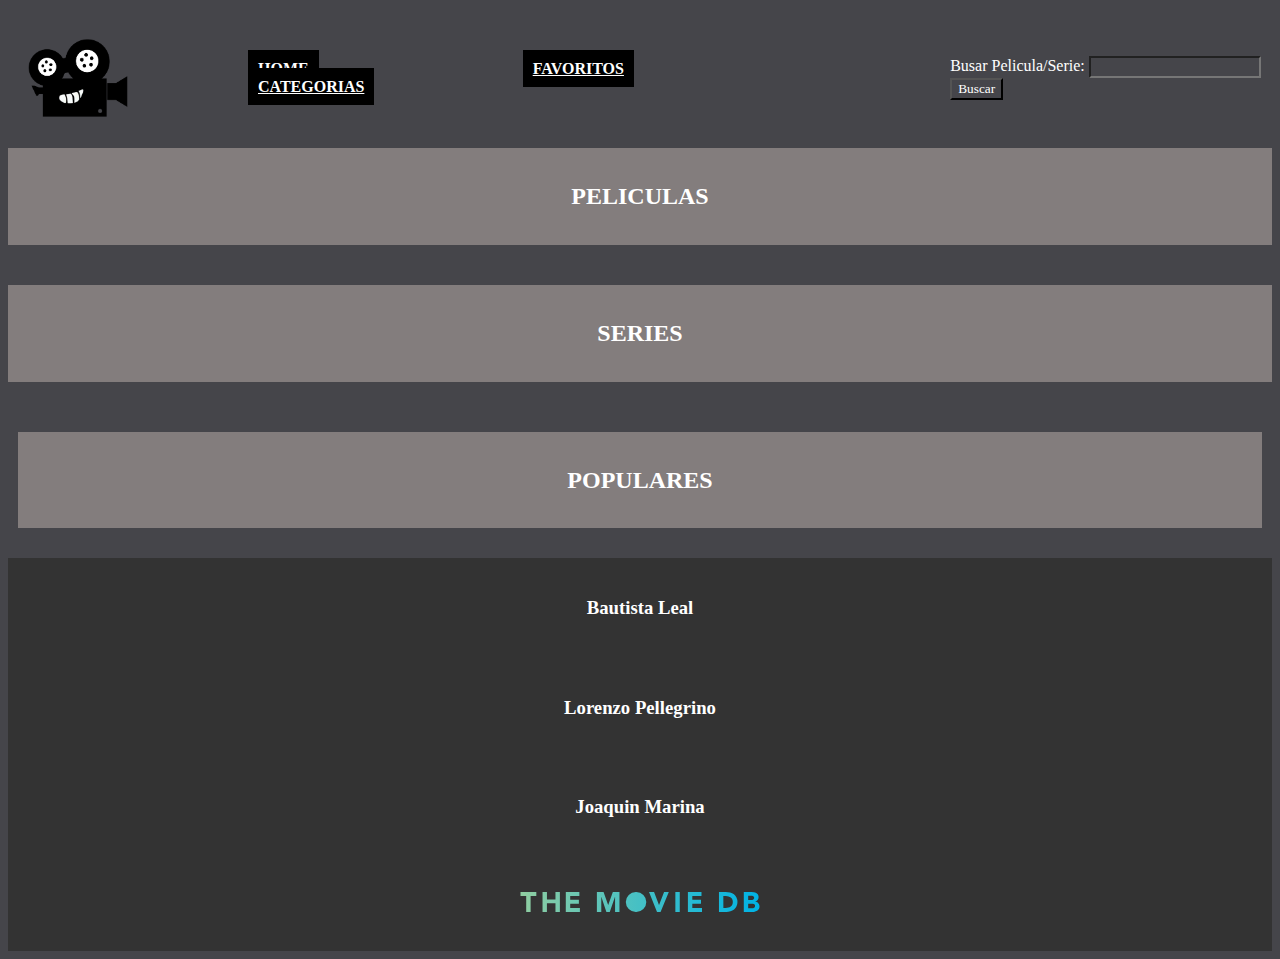
<file: index.html>
<!DOCTYPE html>
<html lang="en">
<head>
    <meta charset="UTF-8">
    <meta name="viewport" content="width=device-width, initial-scale=1.0">
    <title>INICIO</title>
    <link rel="stylesheet" href="./css/style.css">
</head>
<body>
    <header>
         <div class="divlogo">
            <img class="logopagina" src="./img/logo.PNG" alt="logopagina">
        </div>
           
        <div class="nav">
            <nav class="menu">
                <a class="boton" href="index.html">HOME</a>
                <a class="boton" href="favoritos.html">FAVORITOS</a>
                <a class="boton" href="generos.html">CATEGORIAS</a>
            </nav>
       </div>
       
       <form class="campodebusqueda" action="resultadobusqueda.html" method="get">
            <label for="pelicula">Busar Pelicula/Serie: </label>
            <input type ="search" name="busqueda" value="" class="barra-busqueda">
            <button type="submit">Buscar</button>
        </form>
    </header>


    <main>
        <div class="encabezado">
                <h2>PELICULAS</h2>
        </div>
        <section class="container">
            
            <div class="peliculasp" id="pelicula-2023">

            </div>
            <!-- <article class="peliculasp">
                <div class="lanzamiento">
                    <h4>Peliculas Populares</h4>
                    <a href="detallepelicula.html"><img src="./img/pelicula.jpeg" alt="pelinueva"></a>
                    <h6><a href="detallepelicula.html">Oppenheimer</a>, 20 de julio de 2023</h6>
                </div>
                <div class="lanzamiento">
                    <h4>Series Populares</h4>
                    <a href="detallepelicula.html"><img src="./img/flashpeli.jpeg" alt="serienueva"></a>
                    <h6><a href="detallepelicula.html">The Flash</a>, 15 de junio de 2023</h6>
                </div>
                
                <div class="lanzamiento">
                    <h4>Lo mas visto en peliculas</h4>
                    <a href="detallepelicula.html"><img src="./img/megalodon.jpeg" alt="megalodon"></a>
                    <h6><a href="detallepelicula.html">Megalodon 2: El Gran Abismo</a>, 3 de agosto de 2023</h6>
                </div>
                
                <div class="lanzamiento">
                    <h4>Peliculas mas valoradas</h4>
                    <a href="detallepelicula.html"><img src="./img/tortugas.jpeg" alt="tortugas"></a>
                    <h6><a href="./detallepelicula.html">Tortugas Ninjas: Caos Mutante</a>, 17 de agosto de 2023</h6>
                </div>
                
                <div class="lanzamiento">
                    <h4>Peliculas mas valoradas</h4>
                    <a href="detallepelicula.html"><img src="./img/barbie.jpeg" alt="barbie"></a>
                    <h6><a href="./detallepelicula.html">Barbie</a>, 20 de julio de 2023</h6>
                </div>
                
            </article> -->

        </section>
        <div class="encabezado">
            <h2>SERIES</h2>
        </div>
        <section class="container">
            <div class="peliculasp" id="series">

            </div>

            <!-- <article class="peliculasp">
                <div class="lanzamiento">
                    <h4>Series Populares</h4>
                    <a href="detalleserie.html"><img src="./img/serie.jpeg" alt="pelinueva"></a>
                    <h6><a href="detalleserie.html">Peaky Blinders</a>, 3 de abril de 2022</h6>
                </div>
                <div class="lanzamiento">
                    <h4>Series Populares</h4>
                    <a href="detalleserie.html"><img src="./img/vikings.jpeg" alt="serienueva"></a>
                    <h6><a href="detalleserie.html">Vikings</a>, 3 de marzo de 2013</h6>
                </div>
                
                <div class="lanzamiento">
                    <h4>Lo mas visto en series</h4>
                    <a href="detalleserie.html"><img src="./img/strangerthings.jpeg" alt="strangerthings"></a>
                    <h6><a href="detalleserie.html">Stranger Things</a>, 15 de julio de 2016</h6>
                </div>
                
                <div class="lanzamiento">
                    <h4>Series mas valoradas</h4>
                    <a href="detalleserie.html"><img src="./img/winx.jpeg" alt="winx"></a>
                    <h6><a href="detalleserie.html">Fate: The Winx Saga</a>, 22 de enero de 2021</h6>
                </div>
                
                <div class="lanzamiento">
                    <h4>Series mas valoradas</h4>
                    <a href="detalleserie.html"><img src="./img/outerbanks.jpeg" alt="outerbanks"></a>
                    <h6><a href="detalleserie.html">Outer Banks</a>, 15 de abril de 2020</h6>
                </div>
                
            </article> -->

        </section>



        <section class="container">
            <div class="encabezado">
                <h2>POPULARES</h2>
            </div>

            <div class="peliculasp" id="populares">

            </div>
            <!-- <article class="peliculasp">
                <div class="lanzamiento">
                    <h4>Pelicula Popular</h4>
                    <a href="detallepelicula.html"><img src="./img/granturismo.jpg" alt="pelipopu"></a>
                    <h6><a href="detallepelicula.html">Gran Turismo</a>, 24 de agosto de 2023</h6>
                </div>
                <div class="lanzamiento">
                    <h4>Pelicula Popular</h4>
                    <a href="detallepelicula.html"><img src="./img/cars 1.jpg" alt="pelipopu"></a>
                    <h6><a href="detallepelicula.html">Vikings</a>, 29 de junio de 2006</h6>
                </div>
                
                <div class="lanzamiento">
                    <h4>Serie Popular</h4>
                    <a href="detalleserie.html"><img src="./img/friends.jpg" alt="seriepopu"></a>
                    <h6><a href="detalleserie.html">Friends</a>, 22 de septiembre de 1994</h6>
                </div>
                
                <div class="lanzamiento">
                    <h4>Pelicula Popular</h4>
                    <a href="detallepelicula.html"><img src="./img/hazmeelfavor.jpg" alt="winx"></a>
                    <h6><a href="detallepelicula.html">Hazme el favor</a>, 23 de junio de 2023</h6>
                </div>
                
                <div class="lanzamiento">
                    <h4>Pelicula Popular</h4>
                    <a href="detallepelicula.html"><img src="./img/toystory.jpg" alt="outerbanks"></a>
                    <h6><a href="detallepelicula.html">Toy story 4</a>, 21 de junio de 2019</h6>
                </div>
                
            </article> -->
        </section>


    
    </main>


    <footer>
        <div class="footer">
            <h3>Bautista Leal</h3>
        </div>
        <div class="footer">
            <h3>Lorenzo Pellegrino</h3>
        </div>
        <div class="footer">
            <h3>Joaquin Marina</h3>
        </div>
        <div class="footer">
            <img class="imgfooter" src="./img/blue_long_1-8ba2ac31f354005783fab473602c34c3f4fd207150182061e425d366e4f34596.svg" alt="">
        </div>
        
    </footer>

    <script src="./js/index.js"></script>
</body>
</html>
</file>
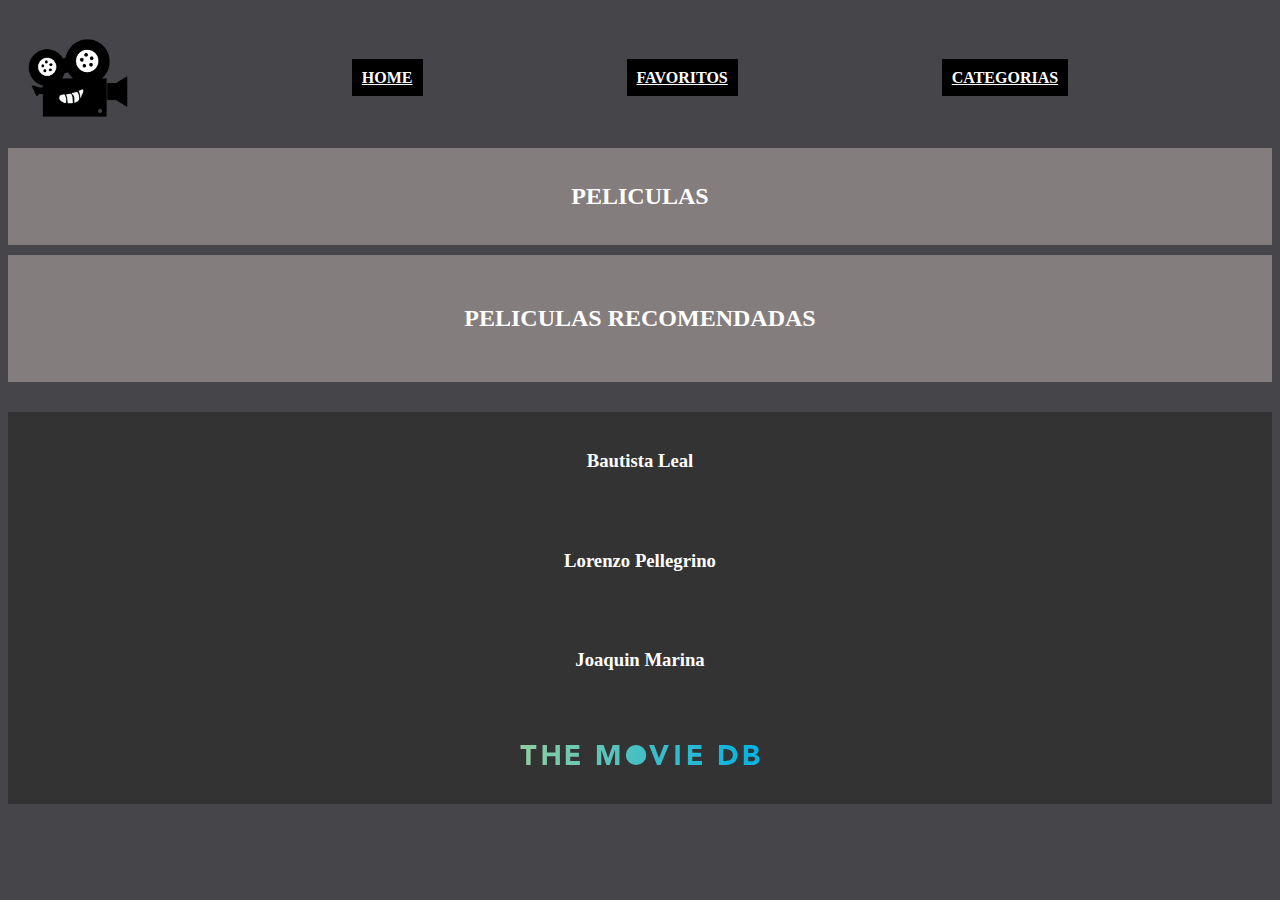
<file: detallepelicula.html>
<!DOCTYPE html>
<html lang="en">
<head>
    <meta charset="UTF-8">
    <meta name="viewport" content="width=device-width, initial-scale=1.0">
    <title>INFO PELICULAS</title>
    <link rel="stylesheet" href="./css/style.css">
</head>
<body>
    <header class="detalle-header">
    <div class="divlogo">
        <img class="logopagina" src="./img/logo.PNG" alt="logopagina">
    </div>
    <div class="nav">
        <nav class="menu">
            <a class="boton" href="index.html">HOME</a>
            <a class="boton" href="favoritos.html">FAVORITOS</a>
            <a class="boton" href="generos.html">CATEGORIAS</a>
        </nav>
   </div>
    </header>

    <main>
    <div class="encabezado">
        <h2>PELICULAS</h2>
    </div>
    <div class="resultPeli" id="detalle">

    </div>
    <div class="encabezado">
        <h2 class="encabezado">PELICULAS RECOMENDADAS</h2>
    </div>

    <div class="peliculasp" id="recopelis">
    </div>
<!--article class="detalle_serie_peli">
   <div class="detalle">
        <img class="imgdetalle" src="./img/pelicula.jpeg" alt="Oppenheimer">
        <ul> RESUMEN
            <li>Titulo: Oppenheimer</li>
            <li>Rating: 4,25 estrellas</li>
            <li>Estreno: 20 de julio de 2023</li>
            <li>Duracion: 3 horas</li>
            <li>Sinopsis: El físico J Robert Oppenheimer trabaja con un equipo de científicos durante el Proyecto Manhattan, que condujo al desarrollo de la bomba atómica.</li>
            <li>Genero: <a href="generos.html">Drama/Suspenso</a></li>
            <a href="favoritos.html">AGREGAR A FAVORITOS</a>
        </ul>

   </div>

   <div class="detalle">
        <img class="imgdetalle" src="./img/megalodon.jpeg" alt="megalodon">
        <ul> RESUMEN
            <li>Titulo: Megalodon 2: El gran abismo</li>
            <li>Rating: 3,2 estrellas</li>
            <li>Estreno: 3 de agosto de 2023</li>
            <li>Duracion: 1h 56m</li>
            <li>Sinopsis: Jonas Taylor lidera un equipo de investigación en las profundidades del océano. Acorralados por colosales tiburones prehistóricos y despiadados bandidos, los científicos intentan sobrevivir a toda costa.</li>
            <li>Genero: <a href="generos.html">Accion/Aventura</a></li>
            <a href="favoritos.html">AGREGAR A FAVORITOS</a>
        </ul>
        
   </div>

   <div class="detalle">
        <img class="imgdetalle" src="./img/tortugas.jpeg" alt="tortugas">
        <ul> RESUMEN
            <li>Titulo: Tortugas Ninjas: Caos mutante</li>
            <li>Rating: 3,7 estrellas</li>
            <li>Estreno: 17 de agosto de 2023</li>
            <li>Duracion: 1h 37m</li>
            <li>Sinopsis: Tras años de estar alejados del mundo humano, los hermanos tortugas se esfuerzan por conquistar a los neoyorquinos y ser aceptados como adolescentes normales a través de actos heroicos. Su nueva amiga, April O’Neil, los ayuda a luchar contra un misterioso sindicato criminal pero pronto serán sorprendidos por un ejército de mutantes que va tras ellos.</li>
            <li>Genero: <a href="generos.html">Comedia/Aventura</a></li>
            <a href="favoritos.html">AGREGAR A FAVORITOS</a>
        </ul>
        
   </div>

   <div class="detalle">
        <img class="imgdetalle" src="./img/barbie.jpeg" alt="barbie">
        <ul> RESUMEN
            <li>Titulo: Barbie</li>
            <li>Rating: 4 estrellas</li>
            <li>Estreno: 20 de julio de 2023</li>
            <li>Duracion: 1h 54m</li>
            <li>Sinopsis: Después de ser expulsada de Barbieland por no ser una muñeca de aspecto perfecto, Barbie parte hacia el mundo humano para encontrar la verdadera felicidad.</li>
            <li>Genero: <a href="generos.html">Comedia/Fantasia</a></li>
            <a href="favoritos.html">AGREGAR A FAVORITOS</a>
        </ul>

   </div>

   <div class="detalle">
        <img class="imgdetalle" src="./img/flashpeli.jpeg" alt="barbie">
        <ul> RESUMEN
            <li>Titulo: The Flash</li>
            <li>Rating: 3,6 estrellas</li>
            <li>Estreno: 15 de junio de 2023</li>
            <li>Duracion: 2h 24m</li>
            <li>Sinopsis: Flash viaja a través del tiempo para evitar el asesinato de su madre, pero sin saberlo provoca cambios que resultan en la creación de un multiverso.</li>
            <li>Genero: <a href="generos.html">Accion/Fantasia</a></li>
            <a href="favoritos.html">AGREGAR A FAVORITOS</a>
        </ul>

</div>
<div class="detalle">
    <img class="imgdetalle" src="./img/granturismo.jpg" alt="granturismo">
    <ul> RESUMEN
        <li>Titulo: Gran Turismo</li>
        <li>Rating: 3,9 estrellas</li>
        <li>Estreno: 24 de agosto de 2023</li>
        <li>Duracion: 2h 15m</li>
        <li>Sinopsis: El joven Jann Mardenborough gana una serie de competiciones de videojuegos Gran Turismo organizadas por una importante empresa automovilística y obtiene la oportunidad de convertirse en piloto de carreras profesional.</li>
        <li>Genero: <a href="generos.html">Accion</a></li>
        <a href="favoritos.html">AGREGAR A FAVORITOS</a>
    </ul>

</div>

<div class="detalle">
    <img class="imgdetalle" src="./img/hazmeelfavor.jpg" alt="hazmeelfavor">
    <ul> RESUMEN
        <li>Titulo: Hazme el favor</li>
        <li>Rating: 3,9 estrellas</li>
        <li>Estreno: 23 de junio de 2023</li>
        <li>Duracion: 1h 43m</li>
        <li>Sinopsis: Maddie, una mujer de 32 años en bancarrota, acepta la propuesta de los padres del joven Percy, quienes le ofrecen un coche de lujo a cambio de fingir atracción por su hijo y así aumente su autoestima antes de que vaya a la universidad.</li>
        <li>Genero: <a href="generos.html">Comedia</a></li>
        <a href="favoritos.html">AGREGAR A FAVORITOS</a>
    </ul>

</div>
<div class="detalle">
    <img class="imgdetalle" src="./img/cars 1.jpg" alt="cars">
    <ul> RESUMEN
        <li>Titulo: Cars</li>
        <li>Rating: 4,5 estrellas</li>
        <li>Estreno: 29 de junio de 2006</li>
        <li>Duracion: 1h 57m</li>
        <li>Sinopsis: De camino al prestigiado campeonato Copa Pistón, un automóvil de carreras que sólo se preocupa por ganar aprende sobre lo que realmente es importante en la vida de varios vehículos que viven en un pueblo a lo largo de la histórica Ruta 66.</li>
        <li>Genero: <a href="generos.html">Aventura</a></li>
        <a href="favoritos.html">AGREGAR A FAVORITOS</a>
    </ul>

</div>
<div class="detalle">
    <img class="imgdetalle" src="./img/toystory.jpg" alt="toystory">
    <ul> RESUMEN
        <li>Titulo: Toy story 4</li>
        <li>Rating: 4,1 estrellas</li>
        <li>Estreno: 21 de junio de 2019</li>
        <li>Duracion: 1h 40m</li>
        <li>Sinopsis: Woody siempre ha tenido claro cuál es su labor en el mundo y cuál es su prioridad: cuidar a su dueño, ya sea Andy o Bonnie. Sin embargo, Woody descubrirá lo grande que puede ser el mundo para un juguete cuando Forky se convierta en su nuevo compañero de habitación. Los juguetes se embarcarán en una aventura de la que no se olvidarán jamás.</li>
        <li>Genero: <a href="generos.html">Aventura</a></li>
        <a href="favoritos.html">AGREGAR A FAVORITOS</a>
    </ul>

</div>
</article-->
</main>

<script src="./js/detallepeli.js"></script>

<footer>
    <div class="footer">
        <h3>Bautista Leal</h3>
    </div>
    <div class="footer">
        <h3>Lorenzo Pellegrino</h3>
    </div>
    <div class="footer">
        <h3>Joaquin Marina</h3>
    </div>
    <div class="footer">
        <img class="imgfooter" src="./img/blue_long_1-8ba2ac31f354005783fab473602c34c3f4fd207150182061e425d366e4f34596.svg" alt="">
    </div>
</footer>


   
</body>
</html>
</file>
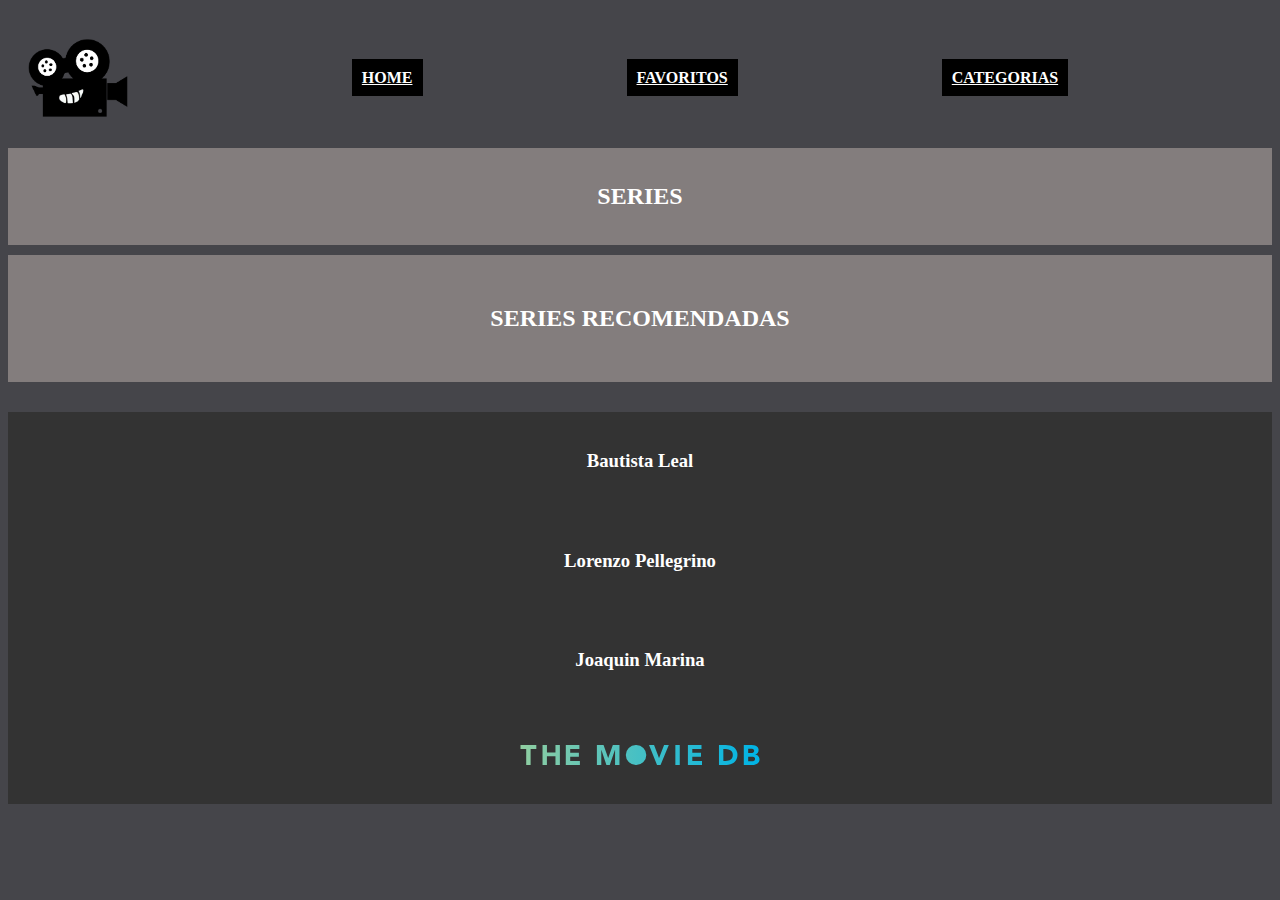
<file: detalleserie.html>
<!DOCTYPE html>
<html lang="en">
<head>
    <meta charset="UTF-8">
    <meta name="viewport" content="width=device-width, initial-scale=1.0">
    <title>INFO SERIES</title>
    <link rel="stylesheet" href="./css/style.css">
</head>
<body>
    <header class="detalle-header">
        <div class="divlogo">
            <img class="logopagina" src="./img/logo.PNG" alt="logopagina">
        </div>
        <div class="nav">
            <nav class="menu">
                <a class="boton" href="index.html">HOME</a>
                <a class="boton" href="favoritos.html">FAVORITOS</a>
                <a class="boton" href="generos.html">CATEGORIAS</a>

            </nav>
       </div>
        </header>

        <main>
        <div class="encabezado">
            <h2>SERIES</h2>
        </div>
        <div class="resulttv" id="detalleserie">

        </div>

        <div class="encabezado">
            <h2 class="encabezado">SERIES RECOMENDADAS</h2>

        </div>
        <div class="peliculasp" id="recoserie">

        </div>


        <!-- <article class="detalle_serie_peli">
        <div class="detalle">
            <img src="./img/serie.jpeg" alt="peakyblinders">
            <ul> RESUMEN
                <li>Titulo: Peaky Blinders</li>
                <li>Rating: 4 estrellas</li>
                <li>Estreno: 3 de abril de 2022</li>
                <li>Sinopsis: Birmingham, 1939. Thomas Shelby es el violento líder de una conocida banda; un jefe del crimen organizado dispuesto a llegar a lo más alto sin importar el precio. Ve todo lo que quieras. Ganó un BAFTA a mejor serie dramática; Cillian Murphy y Charlie Murphy los IFTA a mejor actor y mejor actriz de reparto.</li>
                <li>Genero: <a href="generos.html">Drama</a></li>
                <a href="favoritos.html">AGREGAR A FAVORITOS</a>
            </ul>
        </div>

        <div class="detalle">
            <img src="./img/vikings.jpeg" alt="peakyblinders">
            <ul> RESUMEN
                <li>Titulo: Vikings</li>
                <li>Rating: 4,2 estrellas</li>
                <li>Estreno: 3 de marzo de 2013</li>
                <li>Sinopsis: El programa retrata a Ragnar como un granjero que ha conseguido construir barcos revolucionarios con instrumentos de navegación también revolucionarios.</li>
                <li>Genero: <a href="generos.html">Drama</a></li>
                <a href="favoritos.html">AGREGAR A FAVORITOS</a>
            </ul>
        </div>

        <div class="detalle">
            <img src="./img/strangerthings.jpeg" alt="peakyblinders">
            <ul> RESUMEN
                <li>Titulo: Stranger Things</li>
                <li>Rating: 4,4 estrellas</li>
                <li>Estreno: 15 de julio de 2016</li>
                <li>Sinopsis: A raíz de la desaparición de un niño, un pueblo desvela un misterio relacionado con experimentos secretos, fuerzas sobrenaturales aterradoras y una niña muy extraña.</li>
                <li>Genero: <a href="generos.html">Terror</a></li>
                <a href="favoritos.html">AGREGAR A FAVORITOS</a>
            </ul>
        </div>

        <div class="detalle">
            <img src="./img/winx.jpeg" alt="peakyblinders">
            <ul> RESUMEN
                <li>Titulo: Fate: The Winx Saga</li>
                <li>Rating: 3,9 estrellas</li>
                <li>Estreno: 22 de enero de 2022</li>
                <li>Sinopsis: Un grupo de adolescentes decididos a dominar sus extraordinarios poderes lidian con la rivalidad, el amor y los estudios sobrenaturales en la escuela mágica Alfea.</li>
                <li>Genero: <a href="generos.html">Drama</a></li>
                <a href="favoritos.html">AGREGAR A FAVORITOS</a>
            </ul>
        </div>

        <div class="detalle">
            <img src="./img/serie.jpeg" alt="peakyblinders">
            <ul> RESUMEN
                <li>Titulo: Peaky Blinders</li>
                <li>Rating: 4,6 estrellas</li>
                <li>Estreno: 15 de abril de 2020</li>
                <li>Sinopsis: En una isla de ricos y pobres, el adolescente John B. convence a sus tres mejores amigos de buscar un tesoro legendario relacionado con la desaparición de su padre.</li>
                <li>Genero: <a href="generos.html">Drama</a></li>
                <a href="favoritos.html">AGREGAR A FAVORITOS</a>
            </ul>
        </div>
        <div class="detalle">
            <img class="imgdetalle" src="./img/friends.jpg" alt="friends">
            <ul> RESUMEN
                <li>Titulo: Friends</li>
                <li>Rating: 4,4 estrellas</li>
                <li>Estreno: 22 de septiembre de 1994</li>
                <li>Sinopsis: Tres hombres y tres mujeres jóvenes son mejores amigos y viven en el mismo conjunto de apartamentos. Ellos enfrentan la vida y el amor en la ciudad de Nueva York y se involucran en los asuntos personales de los demás, donde incluso a veces intercambian novios o novias, lo que algunas veces genera situaciones que las personas comunes quizás nunca experimentan, especialmente durante las rupturas.</li>
                <li>Genero: <a href="generos.html">Comedia</a></li>
                <a href="favoritos.html">AGREGAR A FAVORITOS</a>
            </ul>
        
        </div>
    </article> -->
    <script src="./js/detalleserie.js"></script>
    </main>

    <footer>
        <div class="footer">
            <h3>Bautista Leal</h3>
        </div>
        <div class="footer">
            <h3>Lorenzo Pellegrino</h3>
        </div>
        <div class="footer">
            <h3>Joaquin Marina</h3>
        </div>
        <div class="footer">
            <img class="imgfooter" src="./img/blue_long_1-8ba2ac31f354005783fab473602c34c3f4fd207150182061e425d366e4f34596.svg" alt="">
        </div>
    </footer>
</body>
</html>
</file>
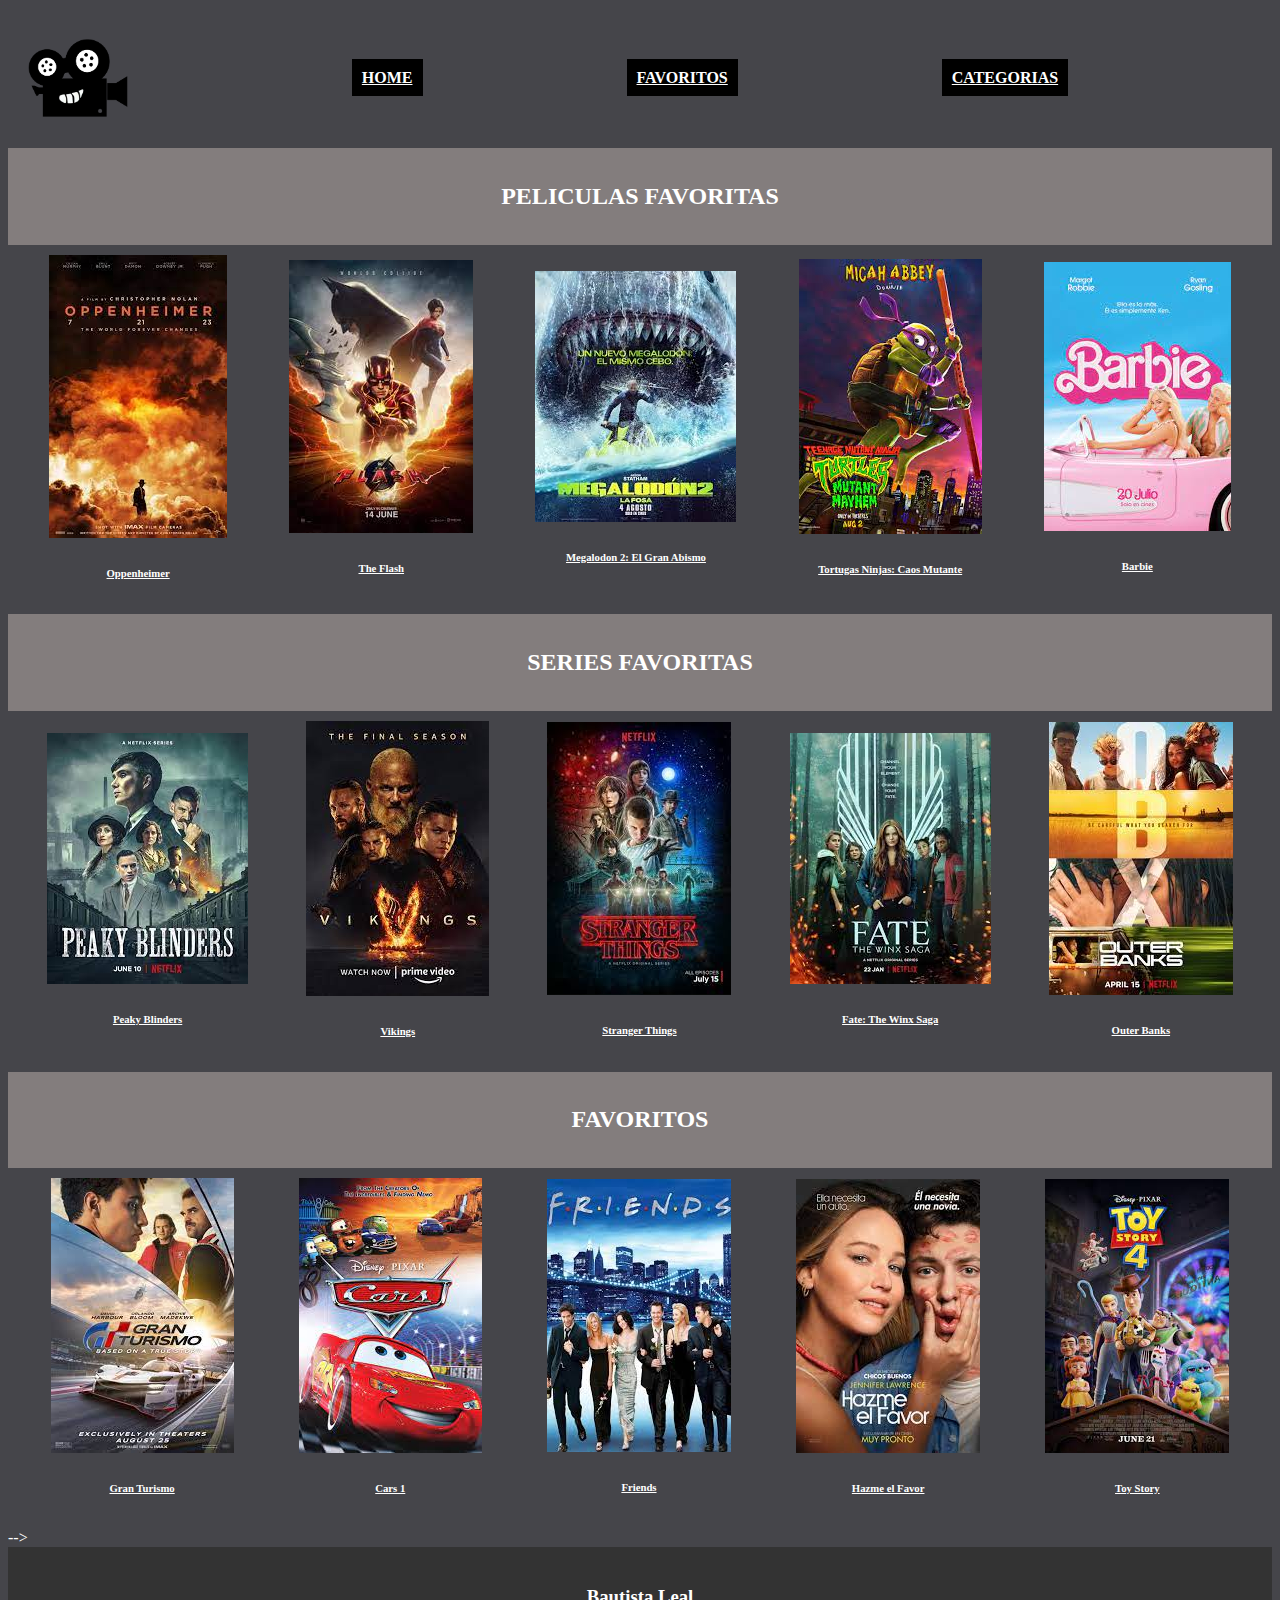
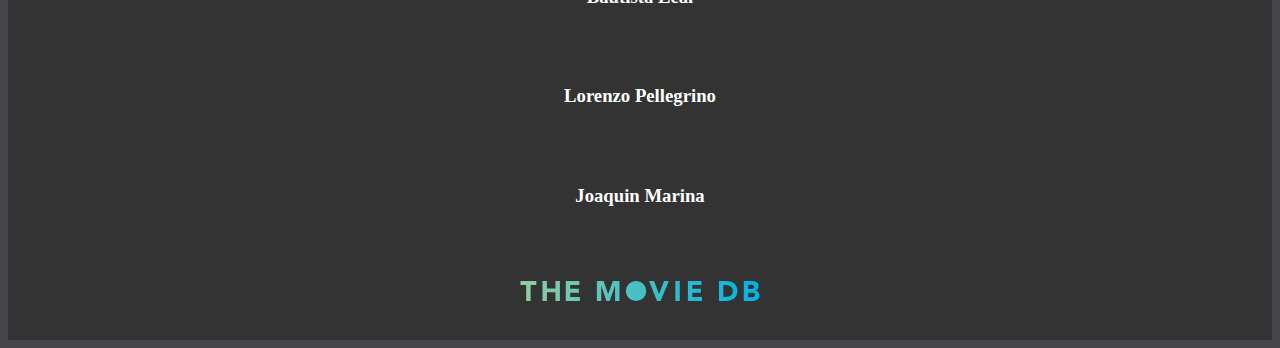
<file: favoritos.html>
<!DOCTYPE html>
<html lang="en">
<head>
    <meta charset="UTF-8">
    <meta name="viewport" content="width=device-width, initial-scale=1.0">
    <title>CARTELERA</title>
    <link rel="stylesheet" href="./css/style.css">

</head>
<body>
    <header>
    <div class="divlogo">
        <img class="logopagina" src="./img/logo.PNG" alt="logopagina">
    </div>

    <div class="nav">
        <nav class="menu">
            <a class="boton" href="index.html">HOME</a>
            <a class="boton" href="favoritos.html">FAVORITOS</a>
            <a class="boton" href="generos.html">CATEGORIAS</a>
        </nav>
   </div>
    </header>
    <main>
        <div class="encabezado">
            <h2>PELICULAS FAVORITAS</h2>
        </div>
        
         <article class="peliculasp">
            <div class="favoritos">
                <a href="detallepelicula.html"><img src="./img/pelicula.jpeg" alt=""></a>
                <h6><a href="detallepelicula.html">Oppenheimer</a></h6>
            </div>
            <div class="favoritos">
                <a href="detallepelicula.html"><img src="./img/flashpeli.jpeg" alt=""></a>
                <h6><a href="detallepelicula.html">The Flash</a></h6>
            </div>
            <div class="favoritos">
                <a href="detallepelicula.html"><img src="./img/megalodon.jpeg" alt=""></a>
                <h6><a href="detallepelicula.html">Megalodon 2: El Gran Abismo</a></h6>
            </div>
            <div class="favoritos">
                <a href="detallepelicula.html"><img src="./img/tortugas.jpeg" alt=""></a>
                <h6><a href="detallepelicula.html">Tortugas Ninjas: Caos Mutante</a></h6>
            </div>
            <div class="favoritos">
                <a href="detallepelicula.html"><img src="./img/barbie.jpeg" alt=""></a>
                <h6><a href="detallepelicula.html">Barbie</a></h6>
            </div>
        </article>

        <div class="encabezado">
            <h2>SERIES FAVORITAS</h2>
        </div>

        <article class="peliculasp">
            <div class="favoritos">
                <a href="detalleserie.html"><img src="./img/serie.jpeg" alt=""></a>
                <h6><a href="detalleserie.html">Peaky Blinders</a></h6>
            </div>
            <div class="favoritos">
                <a href="detalleserie.html"><img src="./img/vikings.jpeg" alt=""></a>
                <h6><a href="detalleserie.html">Vikings</a></h6>
            </div>
            <div class="favoritos">
                <a href="detalleserie.html"><img src="./img/strangerthings.jpeg" alt=""></a>
                <h6><a href="detalleserie.html">Stranger Things</a></h6>
            </div>
            <div class="favoritos">
                <a href="detalleserie.html"><img src="./img/winx.jpeg" alt=""></a>
                <h6><a href="detalleserie.html">Fate: The Winx Saga</a></h6>
            </div>
            <div class="favoritos">
                <a href="detalleserie.html"><img src="./img/outerbanks.jpeg" alt=""></a>
                <h6><a href="detalleserie.html">Outer Banks</a></h6>
            </div>
            
        </article>
        <div class="encabezado">
            <h2>FAVORITOS</h2>
        </div>

        <article class="peliculasp">
            <div class="favoritos">
                <a href="detallepelicula.html"><img src="./img/granturismo.jpg" alt=""></a>
                <h6><a href="detallepelicula.html">Gran Turismo</a></h6>
            </div>
            <div class="favoritos">
                <a href="detallepelicula.html"><img src="./img/cars 1.jpg" alt=""></a>
                <h6><a href="detallepelicula.html">Cars 1</a></h6>
            </div>
            <div class="favoritos">
                <a href="detalleserie.html"><img src="./img/friends.jpg" alt=""></a>
                <h6><a href="detalleserie.html">Friends</a></h6>
            </div>
            <div class="favoritos">
                <a href="detallepelicula.html"><img src="./img/hazmeelfavor.jpg" alt=""></a>
                <h6><a href="detallepelicula.html">Hazme el Favor</a></h6>
            </div>
            <div class="favoritos">
                <a href="detallepelicula.html"><img src="./img/toystory.jpg" alt=""></a>
                <h6><a href="detallepelicula.html">Toy Story</a></h6>
            </div>
        </article> -->
    </main>
 
    <footer>
        <div class="footer">
            <h3>Bautista Leal</h3>
        </div>
        <div class="footer">
            <h3>Lorenzo Pellegrino</h3>
        </div>
        <div class="footer">
            <h3>Joaquin Marina</h3>
        </div>
        <div class="footer">
            <img class="imgfooter" src="./img/blue_long_1-8ba2ac31f354005783fab473602c34c3f4fd207150182061e425d366e4f34596.svg" alt="">
        </div>
    </footer>
     
</body>
</html>
</file>
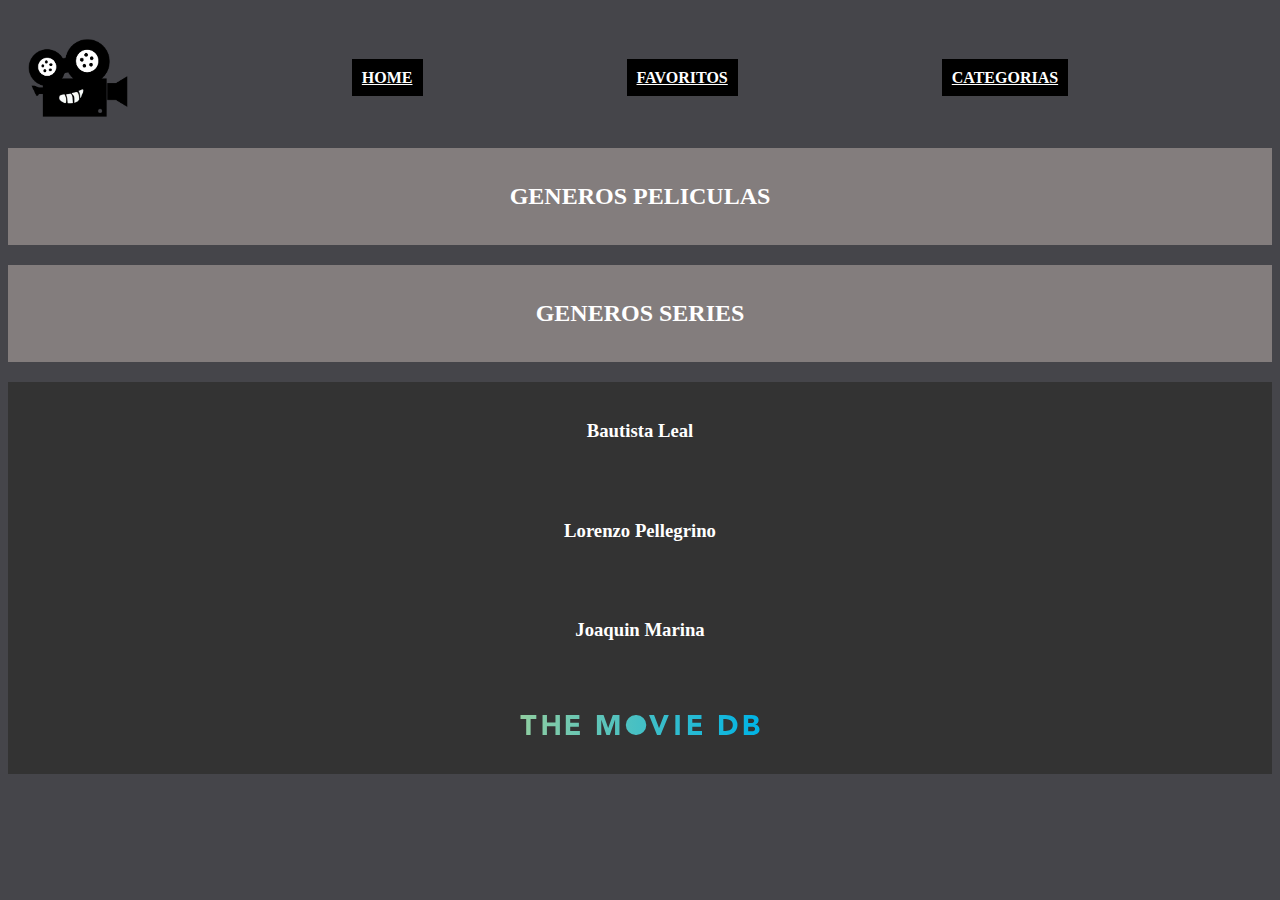
<file: generos.html>
<!DOCTYPE html>
<html lang="en">
<head>
    <meta charset="UTF-8">
    <meta name="viewport" content="width=device-width, initial-scale=1.0">
    <title>GENERO</title>
    <link rel="stylesheet" href="./css/style.css">
</head>
<body>
    <header>
        <div class="divlogo">
            <img class="logopagina" src="./img/logo.PNG" alt="logopagina">
        </div>
           
       <div class="nav">
            <nav class="menu">
                <a class="boton" href="index.html">HOME</a>
                <a class="boton" href="favoritos.html">FAVORITOS</a>
                <a class="boton" href="generos.html">CATEGORIAS</a>

            </nav>
       </div>
    </header>

    <main>
    <div class="encabezado">
        <h2>GENEROS PELICULAS</h2>
    </div>
     
        <div class="peliculasp" id="lista-generos-peliculas">

        </div>
    
     <div class="encabezado">
        <h2>GENEROS SERIES</h2>
     </div>
        <div class="peliculasp" id="lista-generos-series">

        </div>
     

     <!-- <article class="peliculasp">
       
    <div class="genero">
    <h3>Accion</h3>
        <a href="detallepelicula.html"><img src="./img/megalodon.jpeg" alt="Megalodon 2"></a>
        <h4>Megalodos 2: El Gran Abismo</h4>
    </div>
    <div class="genero">
    <h3>Aventura</h3>
            <a href="detallepelicula.html"><img src="./img/tortugas.jpeg" alt="Tortugas Ninjas"></a>
            <h4>Tortugas Ninjas: Caos Mutante</h4>
    </div>     
    <div class="genero">
        <h3>Amor</h3>
        <a href="detallepelicula.html"><img src="./img/hazmeelfavor.jpg" alt="Hazme el favor"></a>
        <h4>Hazme el favor</h4>
    </div>       
    <div class="genero">
        <h3>Comedia</h3>
        <a href="detallepelicula.html"><img src="./img/barbie.jpeg" alt="Barbie"></a>
        <h4>Barbie</h4>
    </div>    
    <div class="genero">
            <h3>Drama</h3>
        <a href="detallepelicula.html"><img src="./img/pelicula.jpeg" alt="Oppenheimer"></a>
            <h4>Oppenheimer</h4>
    </div>
    <div class="genero">
        <h3>Fantasia</h3>
        <a href="detallepelicula.html"><img src="./img/barbie.jpeg" alt="Barbie"></a>
            <h4>Barbie</h4>
    </div>
    <div class="genero">
        <h3>Suspenso</h3>
        <a href="detallepelicula.html"><img src="./img/pelicula.jpeg" alt="Oppenheimer"></a>
            <h4>Oppenheimer</h4>
    </div>    
    <div class="genero">
        <h3>Terror</h3>
        <a href="detallepelicula.html"><img src="./img/megalodon.jpeg" alt="Megalodon 2"></a>
            <h4>Megalodon 2: El Gran Abismo</h4>
    </div>    
    <div class="genero">
        <h3>Ciencia Ficcion</h3>
        <a href="detallepelicula.html"><img src="./img/flashpeli.jpeg" alt="Flash"></a>
        <h4>Flash</h4>
    </div>    
    <div class="genero">
        <h3>Misterio</h3>
        <a href="detallepelicula.html"><img src="./img/strangerthings.jpeg" alt="Stranger Things"></a>
        <h4>Stranger Things</h4>
    </div>    
    </article> -->

    <script src="./js/generos.js"></script>
    </main>

    <footer>
        <div class="footer">
            <h3>Bautista Leal</h3>
        </div>
        <div class="footer">
            <h3>Lorenzo Pellegrino</h3>
        </div>
        <div class="footer">
            <h3>Joaquin Marina</h3>
        </div>
        <div class="footer">
            <img class="imgfooter" src="./img/blue_long_1-8ba2ac31f354005783fab473602c34c3f4fd207150182061e425d366e4f34596.svg" alt="">
        </div>
    </footer>
</body>
</html>
</file>
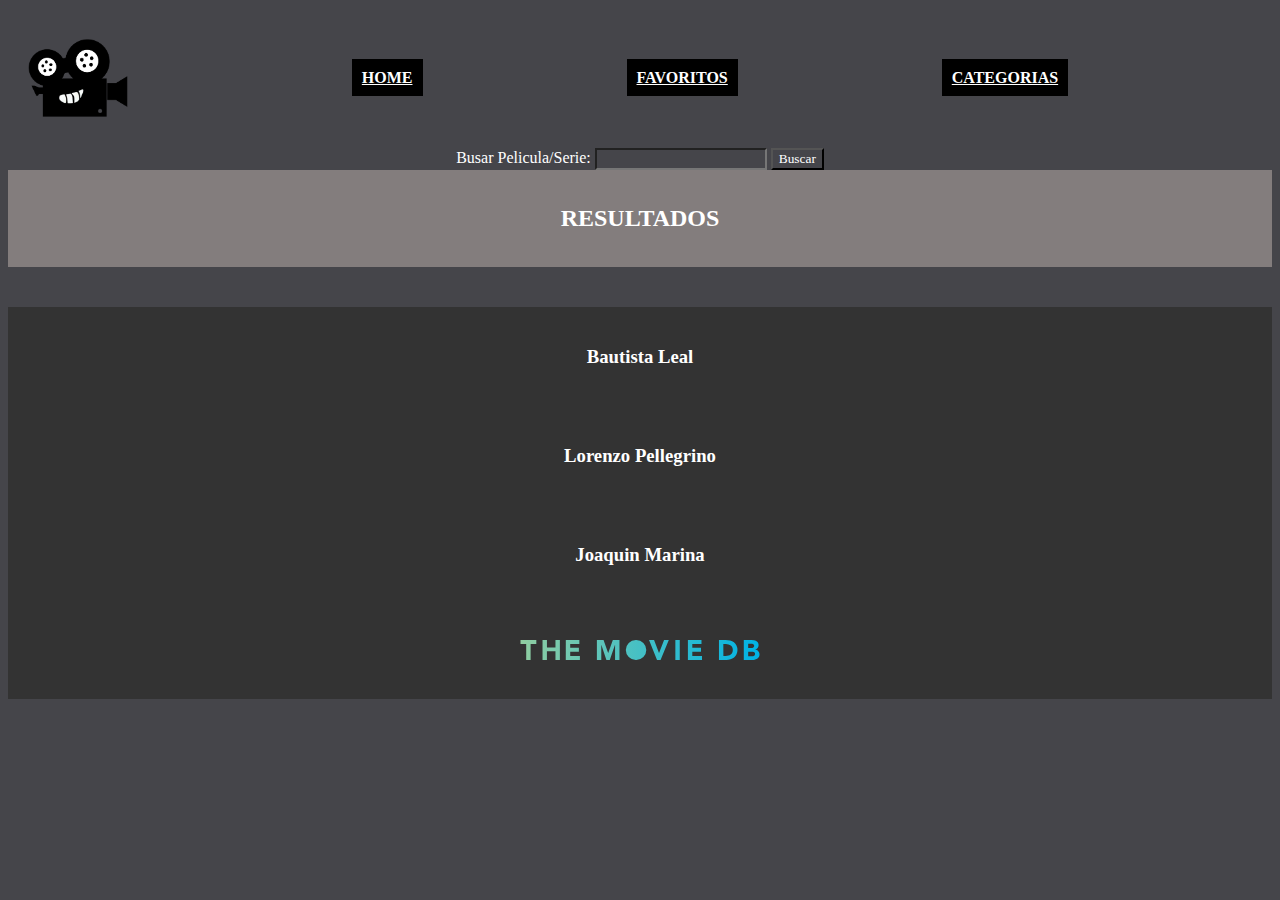
<file: resultadobusqueda.html>
<!DOCTYPE html>
<html lang="en">
<head>
    <meta charset="UTF-8">
    <meta name="viewport" content="width=device-width, initial-scale=1.0">
    <title>INFO PELICULAS</title>
    <link rel="stylesheet" href="./css/style.css">
</head>
<body>
    <header class="detalle-header">
    <div class="divlogo">
        <img class="logopagina" src="./img/logo.PNG" alt="logopagina">
    </div>
    <div class="nav">
        <nav class="menu">
            <a class="boton" href="index.html">HOME</a>
            <a class="boton" href="favoritos.html">FAVORITOS</a>
            <a class="boton" href="generos.html">CATEGORIAS</a>
        </nav>
   </div>

        <form class="campodebusqueda" action="resultadobusqueda.html" method="get">
            <label for="pelicula">Busar Pelicula/Serie: </label>
            <input type="search" name="busqueda" value="" class="barra-busqueda">
            <button type="submit">Buscar</button>
        </form>
    </header>

    <main>
    <div  class="encabezado">
        <h2>RESULTADOS</h2>
    </div>
    <section class="container">
        <div class="peliculasp" id="resultados">

        </div>
    </section>

    <!-- <h2 class="buscar"> Resultados de busqueda: </h2>
    <section class="resultados">

    </section> -->
    <!-- <article class="detallemain">
   <div class="detalle">
        <img class="imgdetalle" src="./img/pelicula.jpeg" alt="Oppenheimer">
        <ul> RESUMEN
            <li>Titulo: Oppenheimer</li>
            <li>Rating: 4,25 estrellas</li>
            <li>Estreno: 20 de julio de 2023</li>
            <li>Duracion: 3 horas</li>
            <li>Sinopsis: El físico J Robert Oppenheimer trabaja con un equipo de científicos durante el Proyecto Manhattan, que condujo al desarrollo de la bomba atómica.</li>
            <li>Genero: <a href="generos.html">Drama/Suspenso</a></li>
            <a href="favoritos.html">AGREGAR A FAVORITOS</a>
        </ul>

   </div>

   <div class="detalle">
        <img class="imgdetalle" src="./img/megalodon.jpeg" alt="megalodon">
        <ul> RESUMEN
            <li>Titulo: Megalodon 2: El gran abismo</li>
            <li>Rating: 3,2 estrellas</li>
            <li>Estreno: 3 de agosto de 2023</li>
            <li>Duracion: 1h 56m</li>
            <li>Sinopsis: Jonas Taylor lidera un equipo de investigación en las profundidades del océano. Acorralados por colosales tiburones prehistóricos y despiadados bandidos, los científicos intentan sobrevivir a toda costa.</li>
            <li>Genero: <a href="generos.html">Accion/Aventura</a></li>
            <a href="favoritos.html">AGREGAR A FAVORITOS</a>
        </ul>
        
   </div>

   <div class="detalle">
        <img class="imgdetalle" src="./img/tortugas.jpeg" alt="tortugas">
        <ul> RESUMEN
            <li>Titulo: Tortugas Ninjas: Caos mutante</li>
            <li>Rating: 3,7 estrellas</li>
            <li>Estreno: 17 de agosto de 2023</li>
            <li>Duracion: 1h 37m</li>
            <li>Sinopsis: Tras años de estar alejados del mundo humano, los hermanos tortugas se esfuerzan por conquistar a los neoyorquinos y ser aceptados como adolescentes normales a través de actos heroicos. Su nueva amiga, April O’Neil, los ayuda a luchar contra un misterioso sindicato criminal pero pronto serán sorprendidos por un ejército de mutantes que va tras ellos.</li>
            <li>Genero: <a href="generos.html">Comedia/Aventura</a></li>
            <a href="favoritos.html">AGREGAR A FAVORITOS</a>
        </ul>
        
   </div>

   <div class="detalle">
        <img class="imgdetalle" src="./img/barbie.jpeg" alt="barbie">
        <ul> RESUMEN
            <li>Titulo: Barbie</li>
            <li>Rating: 4 estrellas</li>
            <li>Estreno: 20 de julio de 2023</li>
            <li>Duracion: 1h 54m</li>
            <li>Sinopsis: Después de ser expulsada de Barbieland por no ser una muñeca de aspecto perfecto, Barbie parte hacia el mundo humano para encontrar la verdadera felicidad.</li>
            <li>Genero: <a href="generos.html">Comedia/Fantasia</a></li>
            <a href="favoritos.html">AGREGAR A FAVORITOS</a>
        </ul>

   </div>

   <div class="detalle">
        <img class="imgdetalle" src="./img/flashpeli.jpeg" alt="barbie">
        <ul> RESUMEN
            <li>Titulo: The Flash</li>
            <li>Rating: 3,6 estrellas</li>
            <li>Estreno: 15 de junio de 2023</li>
            <li>Duracion: 2h 24m</li>
            <li>Sinopsis: Flash viaja a través del tiempo para evitar el asesinato de su madre, pero sin saberlo provoca cambios que resultan en la creación de un multiverso.</li>
            <li>Genero: <a href="generos.html">Accion/Fantasia</a></li>
            <a href="favoritos.html">AGREGAR A FAVORITOS</a>
        </ul>

</div>
<div class="detalle">
    <img src="./img/serie.jpeg" alt="peakyblinders">
    <ul> RESUMEN
        <li>Titulo: Peaky Blinders</li>
        <li>Rating: 4 estrellas</li>
        <li>Estreno: 3 de abril de 2022</li>
        <li>Sinopsis: Birmingham, 1939. Thomas Shelby es el violento líder de una conocida banda; un jefe del crimen organizado dispuesto a llegar a lo más alto sin importar el precio. Ve todo lo que quieras. Ganó un BAFTA a mejor serie dramática; Cillian Murphy y Charlie Murphy los IFTA a mejor actor y mejor actriz de reparto.</li>
        <li>Genero: <a href="generos.html">Drama</a></li>
        <a href="favoritos.html">AGREGAR A FAVORITOS</a>
    </ul>
</div>

<div class="detalle">
    <img src="./img/vikings.jpeg" alt="peakyblinders">
    <ul> RESUMEN
        <li>Titulo: Vikings</li>
        <li>Rating: 4,2 estrellas</li>
        <li>Estreno: 3 de marzo de 2013</li>
        <li>Sinopsis: El programa retrata a Ragnar como un granjero que ha conseguido construir barcos revolucionarios con instrumentos de navegación también revolucionarios.</li>
        <li>Genero: <a href="generos.html">Drama</a></li>
        <a href="favoritos.html">AGREGAR A FAVORITOS</a>
    </ul>
</div>

<div class="detalle">
    <img src="./img/strangerthings.jpeg" alt="peakyblinders">
    <ul> RESUMEN
        <li>Titulo: Stranger Things</li>
        <li>Rating: 4,4 estrellas</li>
        <li>Estreno: 15 de julio de 2016</li>
        <li>Sinopsis: A raíz de la desaparición de un niño, un pueblo desvela un misterio relacionado con experimentos secretos, fuerzas sobrenaturales aterradoras y una niña muy extraña.</li>
        <li>Genero: <a href="generos.html">Terror</a></li>
        <a href="favoritos.html">AGREGAR A FAVORITOS</a>
    </ul>
</div>

<div class="detalle">
    <img src="./img/winx.jpeg" alt="peakyblinders">
    <ul> RESUMEN
        <li>Titulo: Fate: The Winx Saga</li>
        <li>Rating: 3,9 estrellas</li>
        <li>Estreno: 22 de enero de 2022</li>
        <li>Sinopsis: Un grupo de adolescentes decididos a dominar sus extraordinarios poderes lidian con la rivalidad, el amor y los estudios sobrenaturales en la escuela mágica Alfea.</li>
        <li>Genero: <a href="generos.html">Drama</a></li>
        <a href="favoritos.html">AGREGAR A FAVORITOS</a>
    </ul>
</div>
<div class="detalle">
    <img src="./img/serie.jpeg" alt="peakyblinders">
    <ul> RESUMEN
        <li>Titulo: Peaky Blinders</li>
        <li>Rating: 4,6 estrellas</li>
        <li>Estreno: 15 de abril de 2020</li>
        <li>Sinopsis: En una isla de ricos y pobres, el adolescente John B. convence a sus tres mejores amigos de buscar un tesoro legendario relacionado con la desaparición de su padre.</li>
        <li>Genero: <a href="generos.html">Drama</a></li>
        <a href="favoritos.html">AGREGAR A FAVORITOS</a>

    </ul>
</div>

<div class="detalle">
    <img class="imgdetalle" src="./img/granturismo.jpg" alt="granturismo">
    <ul> RESUMEN
        <li>Titulo: Gran Turismo</li>
        <li>Rating: 3,9 estrellas</li>
        <li>Estreno: 24 de agosto de 2023</li>
        <li>Duracion: 2h 15m</li>
        <li>Sinopsis:El joven Jann Mardenborough gana una serie de competiciones de videojuegos Gran Turismo organizadas por una importante empresa automovilística y obtiene la oportunidad de convertirse en piloto de carreras profesional.</li>
        <li>Genero: <a href="generos.html">Accion</a></li>
        <a href="favoritos.html">AGREGAR A FAVORITOS</a>
    </ul>

</div>
<div class="detalle">
    <img class="imgdetalle" src="./img/cars 1.jpg" alt="cars1">
    <ul> RESUMEN
        <li>Titulo: Cars</li>
        <li>Rating: 4,5 estrellas</li>
        <li>Estreno: 29 de junio de 200</li>
        <li>Duracion: 1h 57m</li>
        <li>Sinopsis: De camino al prestigiado campeonato Copa Pistón, un automóvil de carreras que sólo se preocupa por ganar aprende sobre lo que realmente es importante en la vida de varios vehículos que viven en un pueblo a lo largo de la histórica Ruta 66.</li>
        <li>Genero: <a href="generos.html">Aventura</a></li>
        <a href="favoritos.html">AGREGAR A FAVORITOS</a>
    </ul>

</div>
<div class="detalle">
    <img src="./img/friends.jpg" alt="friends">
    <ul> RESUMEN
        <li>Titulo: Friends</li>
        <li>Rating: 4,4 estrellas</li>
        <li>Estreno: 22 de septiembre de 1994</li>
        <li>Genero: <a href="generos.html">Comedia</a></li>
        <a href="favoritos.html">AGREGAR A FAVORITOS</a>
        
    </ul>
</div>
<div class="detalle">
    <img class="imgdetalle" src="./img/hazmeelfavor.jpg" alt="hazmeelfavor">
    <ul> RESUMEN
        <li>Titulo: Hazme el Favor</li>
        <li>Rating: 3,9 estrellas</li>
        <li>Estreno: 23 de junio de 2023</li>
        <li>Duracion: 1h 43m</li>
        <li>Sinopsis: Maddie, una mujer de 32 años en bancarrota, acepta la propuesta de los padres del joven Percy, quienes le ofrecen un coche de lujo a cambio de fingir atracción por su hijo y así aumente su autoestima antes de que vaya a la universidad.</li>
        <li>Genero: <a href="generos.html">Comedia</a></li>
        <a href="favoritos.html">AGREGAR A FAVORITOS</a>
    </ul>

</div>
<div class="detalle">
    <img class="imgdetalle" src="./img/toystory.jpg" alt="barbie">
    <ul> RESUMEN
        <li>Titulo: Toy Story 4</li>
        <li>Rating: 4,1 estrellas</li>
        <li>Estreno: 21 de junio de 2019</li>
        <li>Duracion: 1h 40m</li>
        <li>Sinopsis:  Woody siempre ha tenido claro cuál es su labor en el mundo y cuál es su prioridad: cuidar a su dueño, ya sea Andy o Bonnie. Sin embargo, Woody descubrirá lo grande que puede ser el mundo para un juguete cuando Forky se convierta en su nuevo compañero de habitación. Los juguetes se embarcarán en una aventura de la que no se olvidarán jamás.</li>
        <li>Genero: <a href="generos.html">Aventura</a></li>
        <a href="favoritos.html">AGREGAR A FAVORITOS</a>
    </ul>

</div>
    </article> -->

    </main>

    <footer>
        <div class="footer">
            <h3>Bautista Leal</h3>
        </div>
        <div class="footer">
            <h3>Lorenzo Pellegrino</h3>
        </div>
        <div class="footer">
            <h3>Joaquin Marina</h3>
        </div>
        <div class="footer">
            <img class="imgfooter" src="./img/blue_long_1-8ba2ac31f354005783fab473602c34c3f4fd207150182061e425d366e4f34596.svg" alt="">
        </div>
    </footer>
    <script src="./js/busqueda.js"></script>
</body>
</html>
</file>
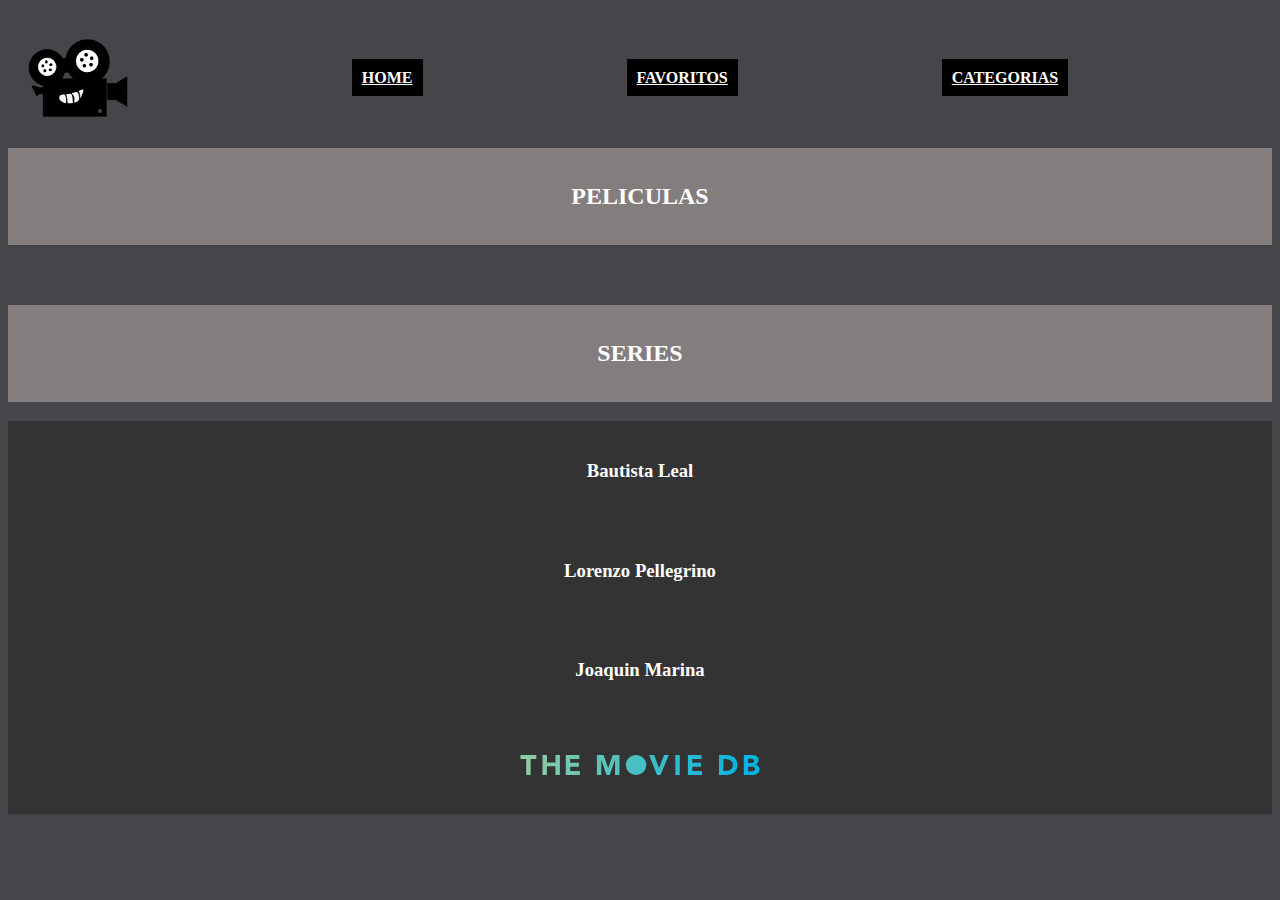
<file: tipogeneros.html>
<!DOCTYPE html>
<html lang="en">
<head>
    <meta charset="UTF-8">
    <meta name="viewport" content="width=device-width, initial-scale=1.0">
    <title>GENEROS</title>
    <link rel="stylesheet" href="./css/style.css">
</head>
<body>
    <header>

    <div class="divlogo">
        <img class="logopagina" src="./img/logo.PNG" alt="logopagina">
    </div>
       
   <div class="nav">
        <nav class="menu">
            <a class="boton" href="index.html">HOME</a>
            <a class="boton" href="favoritos.html">FAVORITOS</a>
            <a class="boton" href="generos.html">CATEGORIAS</a>
        </nav>
   </div>    
    </header>
    <div class="encabezado">
        <h2 id="genero-titulo">PELICULAS</h2>
    </div>
    <section class="container">
        <div class="peliculasp" id="peliculas-genero">
        <div class="tipogeneropeli" id="tipogeneropeli">

        <h2></h2>

        </div>
        </div>
    </section>
    <main>
        
     <div class="encabezado">
        <h2 id="genero-titulo">SERIES</h2>
     </div>
    
     <div class="tipogeneroserie" id="tipogeneropeli">

        <h2></h2>
    
         </div>
    
    <!--article class="tipogenero">
        <h3 class="h2">Generos disponibles:</h3>
        <a class="generopeli" href="generos.html">Accion</a>
        <a class="generopeli" href="generos.html">Amor</a>
        <a class="generopeli" href="generos.html">Aventura</a>        
        <a class="generopeli" href="generos.html">Ciencia Ficcion</a>
        <a class="generopeli" href="generos.html">Comedia</a>
        <a class="generopeli" href="generos.html">Drama</a>
        <a class="generopeli" href="generos.html">Fantasia</a>
        <a class="generopeli" href="generos.html">Suspenso</a>
        <a class="generopeli" href="generos.html">Terror</a>
        <a class="generopeli" href="generos.html">Misterio</a>
    </article--> 
        
    </main>

    <script src="./js/tipogeneros.js"></script>

    <footer>
        <div class="footer">
            <h3>Bautista Leal</h3>
        </div>
        <div class="footer">
            <h3>Lorenzo Pellegrino</h3>
        </div>
        <div class="footer">
            <h3>Joaquin Marina</h3>
        </div>
        <div class="footer">
            <img class="imgfooter" src="./img/blue_long_1-8ba2ac31f354005783fab473602c34c3f4fd207150182061e425d366e4f34596.svg" alt="">
        </div>
    </footer>
     

</body>
</html>
</file>
<file: css/style.css>
* {
    background-color: rgb(69, 69, 74);
    font-family: Georgia, 'Times New Roman', Times, serif;
    color: white;
    box-sizing: border-box;
}

.logopagina {
    width: 140px;
    height: 140px;
}

.divlogo {
    justify-content: left;
    display: flex;
    align-items: left;
}

.boton {
    background-color: black;
    color: white;
    font-family: 'Times New Roman', Times, serif;
    font-weight: bolder;
    padding: 10px;
    width: 10px;
    height: 50px;
    margin: 100px;
    justify-content: space-between;
    flex-wrap: wrap;
}
.botona{
    color: white;
    font-family: 'Times New Roman', Times, serif;
    font-weight: bolder;
    padding: 10px;
    width: 10px;
    height: 50px;
    margin: 100px;
    justify-content: space-between;
    flex-wrap: wrap;
}

.nav {
    align-items: center;
    margin: auto;
}

form {
    margin: 20px;
    align-items: right;
    margin: auto;
}

.encabezado {
    background-color: rgb(131, 125, 125);
    padding: 15px;
}

.encabezado h2 {
    background-color: rgb(131, 125, 125);

}

h2 {
    text-align: center;
    font-family: 'Times New Roman', Times, serif;
    font-weight: bolder;
}

.h2 {
    padding: 30px;
}

header {
    display: flex;
}

.peliculasp {
    display: flex;
    justify-content: space-between;
    flex-direction: row;
    flex-wrap: wrap;
    text-align: center;
    margin: 10px;
}

.tipogenero {
    flex-wrap: wrap;
}

.lanzamiento {
    display: flex;
    flex-direction: column;
    margin: auto;
    text-align: center;
}

.lanzamiento img {
    height: 320px;
    width: 220px;
}

.detalle-header {
    display: flex;
    flex-wrap: wrap;
}

.detallemain {
    flex-wrap: wrap;
}

.detalle {
    margin: 100px;
    display: flex;
}

.detalle_serie_peli {
    flex-wrap: wrap;
}

.imgdetalle {
    height: 320px;
    width: 220px;
}

article {
    display: flex;

}

.favoritos {
    margin: auto;
}

.tipogenero {
    flex-wrap: wrap;
    text-align: center;
}

.generopeli {
    padding: 10px;
    width: 60px;
    height: 30px;
    background-color: white;
    color: black;
    font-weight: bolder;
    font-family: 'Times New Roman', Times, serif;
    margin: 25px;
}

h6 {
    text-align: center;
}

.genero {
    display: block;
    text-align: center;
    width: 140px;
}

.footer {
    text-align: center;
    padding: 20px;
    background-color: #333;
}

.footer h3 {
    color: white;
    background-color: #333;
}

.titulogenero {
    background-color: rgb(131, 125, 125);
    padding: 15px;
    text-align: center;
}


.imgfooter {
    width: 300px;
    height: 50px;
    background-color: #333;
    padding: 15px;
}

@media (max-width: 420px) {
    header {
        flex-direction: column;
        align-items: center;
    }

    nav {
        flex-direction: column;
        margin: auto;
        padding: 0;
        text-align: justify;
        display: flex;

    }

    form {
        flex-direction: column;
        margin: 5px;
    }
    .detalle {
        flex-direction: column;
    }
}



.detalle-imagen {
    max-width: 220px;
}

.barra-busqueda {
    color: black;
}

.container{
    display: block;
    flex-direction: row;
    padding: 10px;
}

.tituPelis{
    width: 220px;
}

.tituSeries{
    width: 220px;
}

#fotojs{
    height: 320px;
    width: 220px;
}

#pelicula-2023{
    justify-content: space-between;
}

#series{
    justify-content: space-between;
}

#detallearticle{
    display: block;
    justify-content: space-between;
    flex-direction: row;
    flex-wrap: wrap;
    text-align: center;
}

#detallereco{
    display: block;
    justify-content: space-between;
    flex-direction: row;
    flex-wrap: wrap;
    text-align: left;
}

#recopelis{
    display: flex;
    justify-content: space-between;
    flex-direction: row;
    flex-wrap: wrap;
    text-align: center;
    padding-top: 10px;
}

#recoserie{
    display: flex;
    justify-content: space-between;
    flex-direction: row;
    flex-wrap: wrap;
    text-align: center;
    padding-top: 10px;
}

#ajs{
    align-items: center;
}

.busque{
    display: flex;
    flex-wrap: wrap;
    max-width: 220px;
}

.resulttv{
    margin: 10px;
}

.resultPeli{
    margin: 10px;
}
</file>
